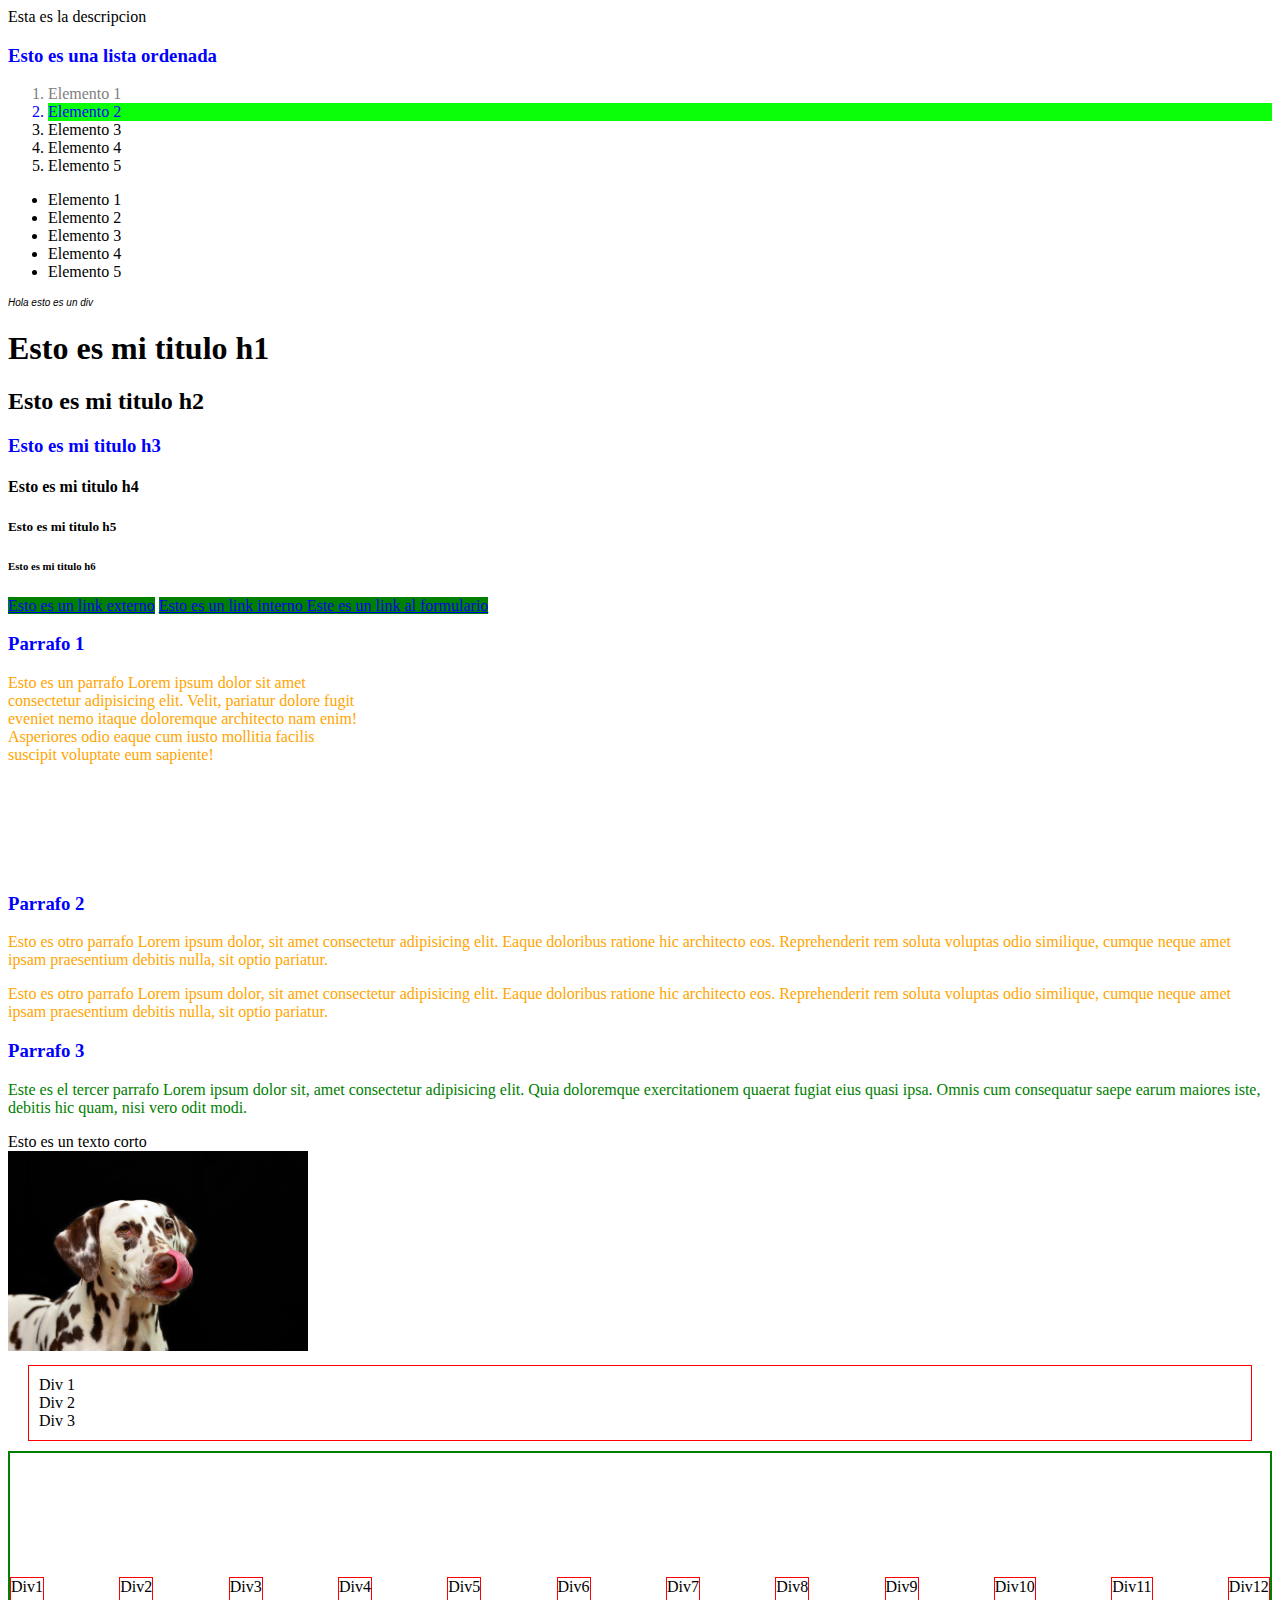
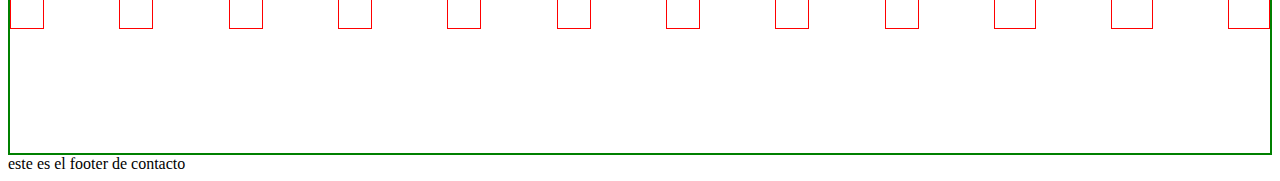
<file: index.html>
<!DOCTYPE html>
<html lang="es">
    <head>
        <meta charset="UTF-8" />
        <meta http-equiv="X-UA-Compatible" content="IE=edge">
        <meta name="viewport" content="width=device-width, initial-scale=1.0">
        <link href="styles/estilos.css" rel="stylesheet" />

        <title>Hola este es el titulo</title>
        <description>Esta es la descripcion</description>

    </head>
    <body>
        <heaader>
            <h3>Esto es una lista ordenada</h3>
            <ol>
                <li class="textoGris fondoRojo"> Elemento 1</li>
                <li class="textoAzul fondoAmarillo"> Elemento 2</li>
                <li>Elemento 3</li>
                <li>Elemento 4</li>
                <li>Elemento 5</li>
            </ol>
            <ul>
                <li>Elemento 1</li>
                <li>Elemento 2</li>
                <li>Elemento 3</li>
                <li>Elemento 4</li>
                <li>Elemento 5</li>
            </ul>
            <div class="textoGrandeNegrita">Hola esto es un div</div>
        </heaader>
        <main> 
            <section>
                <h1>Esto es mi titulo h1</h1>
                <h2>Esto es mi titulo h2</h2>
                <h3>Esto es mi titulo h3</h3>
                <h4>Esto es mi titulo h4</h4>
                <h5>Esto es mi titulo h5</h5>
                <h6>Esto es mi titulo h6</h6>
                <a href="https://www.google.com"> Esto es un link externo</a>
                <a href="./paginatest.html"> Esto es un link interno </a>
                <a href="./formulario.html">Este es un link al formulario</a>
                <article>
                    <h3>Parrafo 1</h3>
                    <p class="parrafoGris parrafoAngosto">
                        Esto es un parrafo Lorem ipsum dolor sit amet consectetur adipisicing elit.
                        Velit, pariatur dolore fugit eveniet nemo itaque doloremque architecto nam enim!
                        Asperiores odio eaque cum iusto mollitia facilis suscipit voluptate eum sapiente!
                    </p>
                    <h3>Parrafo 2</h3>
                    <p class="parrafoNegro">
                        Esto es otro parrafo Lorem ipsum dolor, sit amet consectetur adipisicing elit.
                        Eaque doloribus ratione hic architecto eos. Reprehenderit rem soluta voluptas odio 
                        similique, cumque neque amet ipsam praesentium debitis nulla, sit optio pariatur.
                    </p>
                    <p class="parrafoGris">
                        Esto es otro parrafo Lorem ipsum dolor, sit amet consectetur adipisicing elit.
                        Eaque doloribus ratione hic architecto eos. Reprehenderit rem soluta voluptas odio 
                        similique, cumque neque amet ipsam praesentium debitis nulla, sit optio pariatur.
                    </p>
                    <h3>Parrafo 3</h3>
                    <p id="parrafo3">
                        Este es el tercer parrafo Lorem ipsum dolor sit, amet consectetur adipisicing elit.
                        Quia doloremque exercitationem quaerat fugiat eius quasi ipsa. Omnis cum consequatur
                        saepe earum maiores iste, debitis hic quam, nisi vero odit modi.
                    </p>

                    <span>Esto es un texto corto</span>
                </article>
                <img class="imagenPequeña" src= "./media/dalmatian-1020790_1280.jpg" alt= "foto de un dalmata" />
                <!-- <img src= "url" alt= "foto de un dalmata" /> -->
            </section>
            <section>
                <div class="contenedorConMargen">
                <div>Div 1</div>
                <div>Div 2</div>
                <div>Div 3</div>
                </div>
                <div class="contenedorDivsFlex">
                    <div class="divtest" >Div1</div>
                    <div class="divtest" >Div2</div>
                    <div class="divtest" >Div3</div>
                    <div class="divtest" >Div4</div>
                    <div class="divtest" >Div5</div>
                    <div class="divtest" >Div6</div>
                    <div class="divtest" >Div7</div>
                    <div class="divtest" >Div8</div>
                    <div class="divtest" >Div9</div>
                    <div class="divtest" >Div10</div>
                    <div class="divtest" >Div11</div>
                    <div class="divtest" >Div12</div>
                </div>
            </section>
        </main>
        <footer>este es el footer de contacto</footer>
    </body>
</html>
</file>
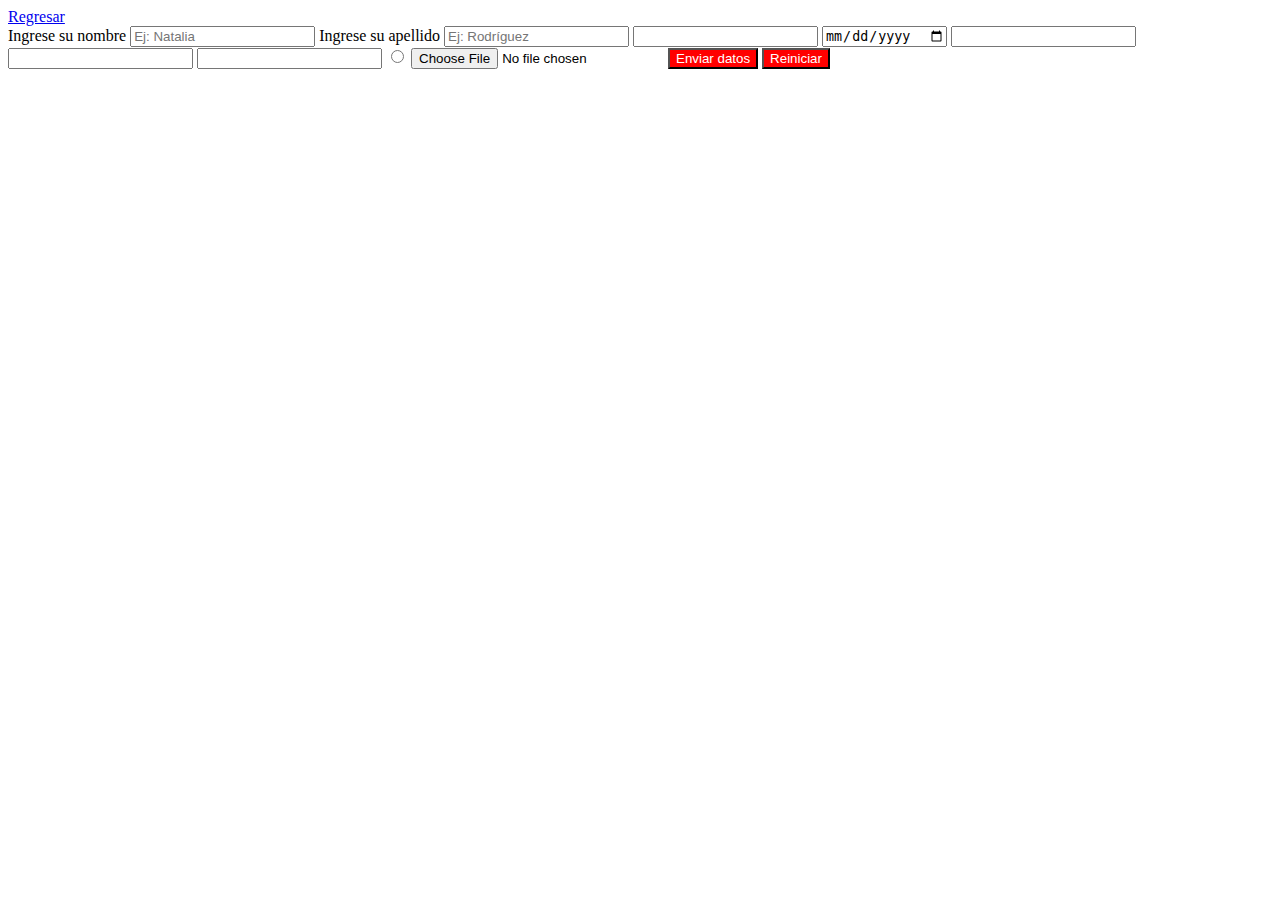
<file: formulario.html>
<!DOCTYPE html>
<html lang="en">
    <head>
        <meta charset="UTF-8">
        <meta http-equiv="X-UA-Compatible" content="IE=edge">
        <meta name="viewport" content="width=device-width, initial-scale=1.0">
        <title>Formulario</title>
        <style>
            button{
                background-color: red;
                color: white;
            }
        </style>
    </head>
    <body>
        <a href="./index.html">Regresar </a>
        <form>
            <label for ="nombre">
                Ingrese su nombre
                <!-- <input name="nombre" placeholder=Ej:Natalia /> -->
                <input placeholder= "Ej: Natalia" />
            </label>
            <label for="apellido">
                Ingrese su apellido
                <input placeholder = "Ej: Rodríguez" />
            </label>
            <input type ="number" />
            <input type ="date" />
            <input type ="email" />
            <input type ="password" />
            <input type ="checkboss" />
            <input type ="radio" />
            <input type ="file" />
            <button type ="submit" >Enviar datos</button>
            <button type = "reset" >Reiniciar</button>
            <!--
                <button type ="submit" style="color: white; background-color: red">Enviar datos</button>
            <button type = "reset" style="color: green;background-color: pink">Reiniciar</button>
              -->
        </form>
    </body>
</html>
</file>
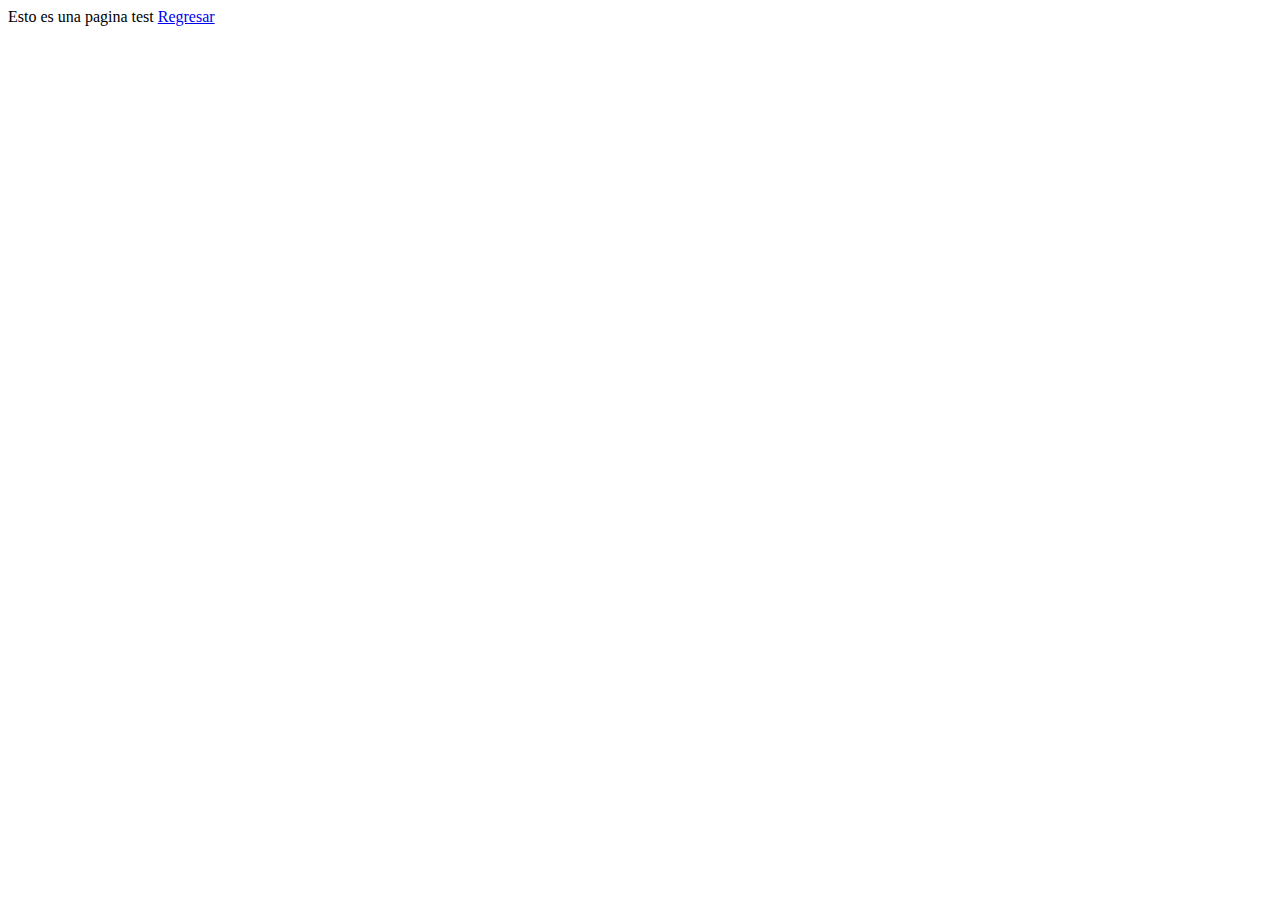
<file: paginatest.html>
<!DOCTYPE html>
<html lang="en">
<head>
    <meta charset="UTF-8">
    <meta http-equiv="X-UA-Compatible" content="IE=edge">
    <meta name="viewport" content="width=Esto es una p, initial-scale=1.0">
    <title>Document</title>
</head>
<body>
    Esto es una pagina test
    <a href="./index.html"> Regresar</a>
</body>
</html>
</file>
<file: styles/estilos.css>
p {
    color: orange;
}

h3{
    color:blue;
}

a{
    background-color: green;
}

#parrafo3 {
    color: green;
}

.textoGris {
    color: gray;
}

.textoAzul {
    color:blue;
}

.fondoRojo {
    background-color:#fff;
}

.fondoAmarillo {
    background-color:rgb(10,255,8);
}

.textoGrandeNegrita{
    font-size: x-large;
    font: weight 100;
    font-style:italic;
    font-stretch: condensed;
    font-family:Arial, Helvetica, sans-serif;
    font-size: 10px;
}

.imagenPequeña {
    height: 200px;
    width: 300px;
}

.parrafoAngosto {
    height: 200px;
    width: 350px;
}

/* .contenedorConMargen { 
    margin: 10px 10px 10px;
}*/
 
.contenedorConMargen {
    margin-top: 10px;
    margin-left: 20px;
    margin-right: 20px;
    margin-bottom: 10px;
    border: 1px solid red;
    padding: 10px;
}

.contenedorDivsGrid{
    border: 2px solid green ;
    display:grid;
    grid-column: auto;
    /* grid-template-columns: 150px 150px 150px; */
    grid-template-rows: 50px 50px;
    grid-template-columns: 30% 30% 40%;
    margin: 20px

}

.divtest{
    border: 1px solid red;
    height:50px;
}

.contenedorDivsFlex{
    border:2px solid green;
    display:flex;
    /* flex-direction: column-reverse; */
    /* flex-direction:row-reverse */
    height: 300px;
    justify-content: space-between;
    align-items: center;

}
</file>
